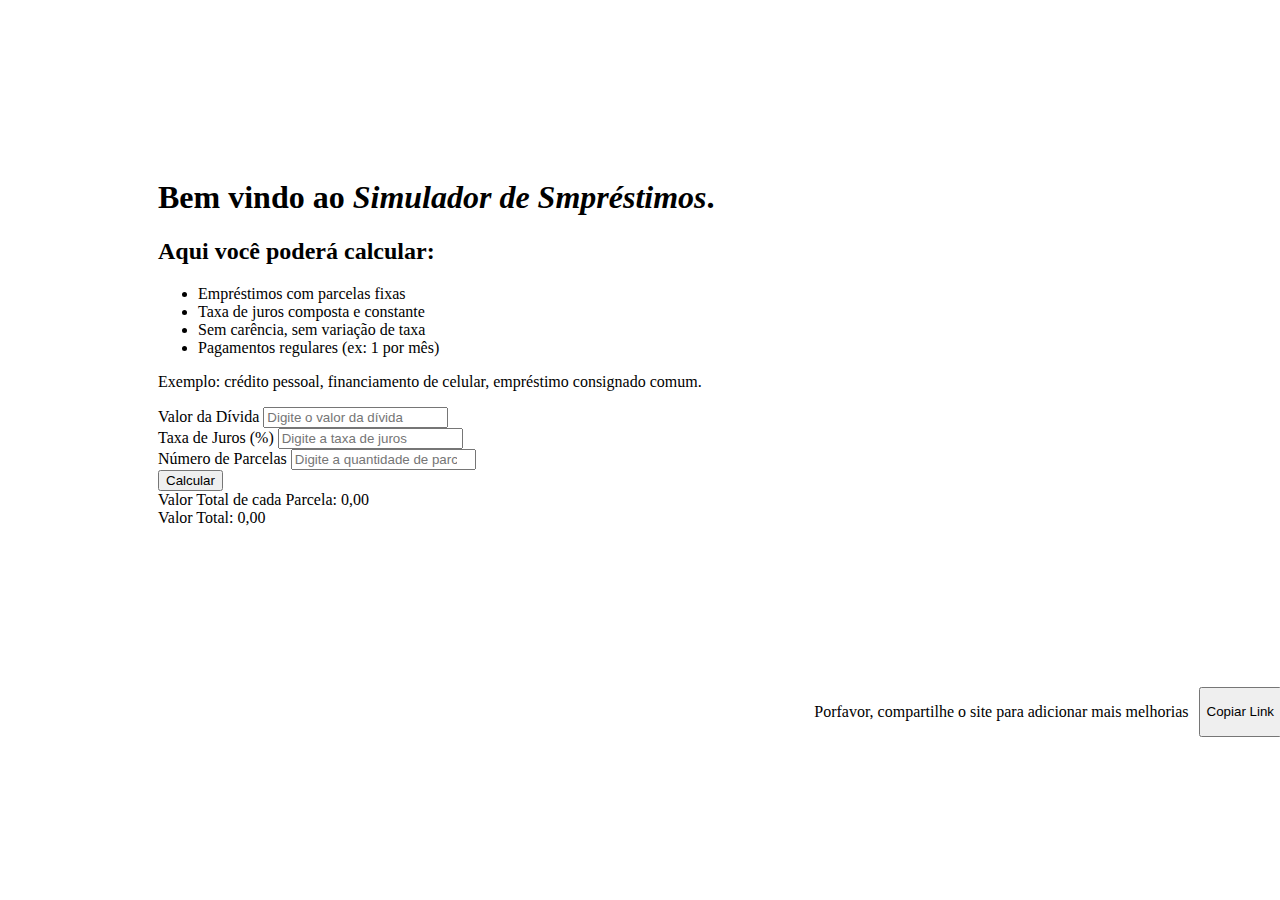
<file: index.html>
<!DOCTYPE html>
<html lang="pt-BR">

<head>
    <!-- Google Tag Manager -->
    <script>(function (w, d, s, l, i) {
            w[l] = w[l] || []; w[l].push({
                'gtm.start':
                    new Date().getTime(), event: 'gtm.js'
            }); var f = d.getElementsByTagName(s)[0],
                j = d.createElement(s), dl = l != 'dataLayer' ? '&l=' + l : ''; j.async = true; j.src =
                    'https://www.googletagmanager.com/gtm.js?id=' + i + dl; f.parentNode.insertBefore(j, f);
        })(window, document, 'script', 'dataLayer', 'GTM-T823HFR4');</script>
    <!-- End Google Tag Manager -->
    <meta charset="UTF-8">
    <meta name="viewport" content="width=device-width, initial-scale=1.0">
    <title>Simulador de Empréstimos</title>
    <meta name="description"
        content="Calcule suas parcelas de empréstimos pessoais ou financiamentos de forma rápida e prática, com juros compostos incluídos. Saiba Mais!">
    <meta name="keywords"
        content="simulador de empréstimo, calcular parcelas, juros compostos, financiamento, empréstimo pessoal, crédito fácil">
    <meta name="author" content="Lucas TW Desenvolvedor UI">
    <link rel="canonical" href="https://lucastwdesenvolvedor-ui.github.io/Gerir/">
    <meta name="robots" content="index, follow">

    <meta property="og:title" content="Simulador de Empréstimos">
    <meta property="og:description"
        content="Calcule parcelas de empréstimos e financiamentos de forma rápida e prática.">
    <meta property="og:type" content="website">
    <meta property="og:url" content="https://lucastwdesenvolvedor-ui.github.io/Gerir/">
    <meta property="og:image" content="https://lucastwdesenvolvedor-ui.github.io/Gerir/imagem-preview.png">

    <meta name="twitter:card" content="summary_large_image">
    <meta name="twitter:title" content="Simulador de Empréstimos">
    <meta name="twitter:description"
        content="Calcule parcelas de empréstimos e financiamentos de forma rápida e prática.">
    <meta name="twitter:image" content="https://lucastwdesenvolvedor-ui.github.io/Gerir/imagem-preview.png">
    <!-- Bootstrap CSS -->
    <link href="https://cdn.jsdelivr.net/npm/bootstrap@5.3.8/dist/css/bootstrap.min.css" rel="stylesheet"
        integrity="sha384-sRIl4kxILFvY47J16cr9ZwB07vP4J8+LH7qKQnuqkuIAvNWLzeN8tE5YBujZqJLB" crossorigin="anonymous">

    <script src="script.js" defer></script>
    <!-- Google tag (gtag.js) -->
    <script async src="https://www.googletagmanager.com/gtag/js?id=G-NPSZ2Y84V7"></script>
    <script>
        window.dataLayer = window.dataLayer || [];
        function gtag() { dataLayer.push(arguments); }
        gtag('js', new Date());

        gtag('config', 'G-NPSZ2Y84V7');
    </script>
    <meta name="google-site-verification" content="lHYV4sfplhueZujw12paLG7TjPgRQKdIarIjZ7N10NQ" />
    <link rel="stylesheet" href="styles.css">
</head>


<body class="bg-dark text-light">
    <!-- Google Tag Manager (noscript) -->
    <noscript><iframe src="https://www.googletagmanager.com/ns.html?id=GTM-T823HFR4" height="0" width="0"
            style="display:none;visibility:hidden"></iframe></noscript>
    <!-- End Google Tag Manager (noscript) -->

    <div id="End" class="container py-5">
        <h1 class="text-center mb-5">Bem vindo ao <i>Simulador de Smpréstimos</i>.</h1>
        <h2>Aqui você poderá calcular:</h2>

        <!-- Instruções -->
        <div class="card bg-secondary mb-4">
            <div class="card-body">
                <ul>
                    <li>Empréstimos com parcelas fixas</li>
                    <li>Taxa de juros composta e constante</li>
                    <li>Sem carência, sem variação de taxa</li>
                    <li>Pagamentos regulares (ex: 1 por mês)</li>
                </ul>
                <p>Exemplo: crédito pessoal, financiamento de celular, empréstimo consignado comum.</p>
            </div>
        </div>

        <!-- Formulário -->
        <div class="card bg-secondary p-4 mb-4">
            <div class="mb-3">
                <label for="valor" class="form-label">Valor da Dívida</label>
                <input type="number" class="form-control" id="valor" placeholder="Digite o valor da dívida" required>
            </div>

            <div class="mb-3">
                <label for="taxa" class="form-label">Taxa de Juros (%)</label>
                <input type="number" class="form-control" id="taxa" placeholder="Digite a taxa de juros" required>
            </div>

            <div class="mb-3">
                <label for="parcelas" class="form-label">Número de Parcelas</label>
                <input type="number" class="form-control" id="parcelas" placeholder="Digite a quantidade de parcelas"
                    required>
            </div>

            <button onclick="calcular()" class="btn btn-success">Calcular</button>
        </div>

        <!-- Resultado -->
        <div class="alert alert-info text-center fs-5" role="alert">
            Valor Total de cada Parcela: <span id="t">0,00</span>
        </div>
        <div class="alert alert-info text-center fs-5" role="alert">
            Valor Total: <span id="tt">0,00</span>
        </div>
    </div>
    <div class="compartilhar">
        <p class="c">Porfavor, compartilhe o site para adicionar mais melhorias</p>
        <button type="button" onclick="c()" id="oi" value="https://lucastwdesenvolvedor-ui.github.io/Gerir/"
            class="btn btn-outline-success">Copiar Link</button>
    </div>
</body>
<!--git add -A
 git commit -m "main"  
  git push  -->

</html>
</file>
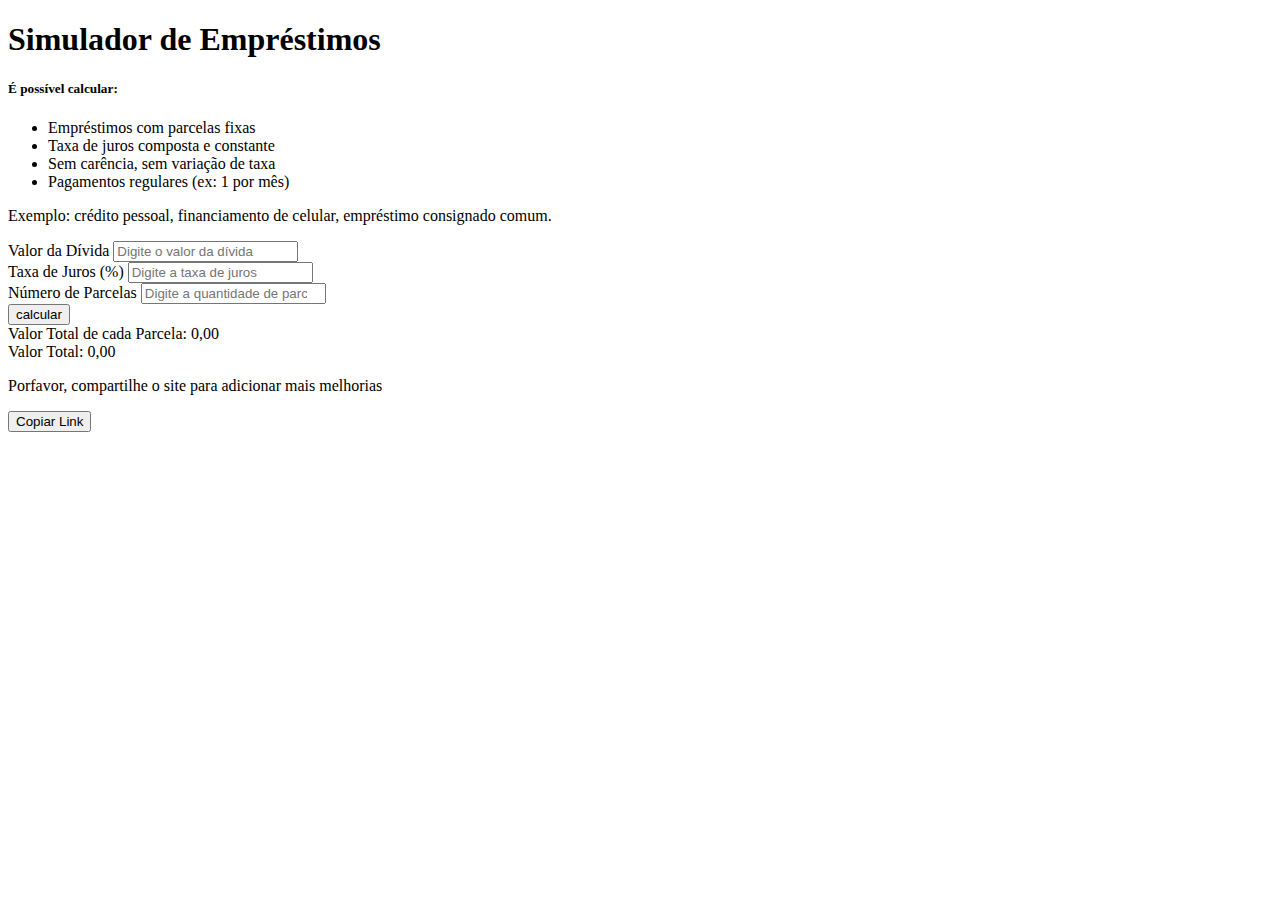
<file: testes/teste.html>
<!DOCTYPE html>
<html lang="pt-BR">

<head>
    <meta charset="UTF-8">
    <meta name="viewport" content="width=device-width, initial-scale=1.0">
    <title>Simulador de Empréstimos</title>
    <meta name="description" content="Calcule suas parcelas de empréstimos pessoais ou financiamentos de forma rápida e prática, com juros compostos incluídos. Saiba Mais!">
    <meta name="keywords" content="simulador de empréstimo, calcular parcelas, juros compostos, financiamento, empréstimo pessoal, crédito fácil">
    <meta name="author" content="Lucas TW Desenvolvedor UI">
    <link rel="canonical" href="https://lucastwdesenvolvedor-ui.github.io/Gerir/">
    <meta name="robots" content="index, follow">

    <meta property="og:title" content="Simulador de Empréstimos">
    <meta property="og:description" content="Calcule parcelas de empréstimos e financiamentos de forma rápida e prática.">
    <meta property="og:type" content="website">
    <meta property="og:url" content="https://lucastwdesenvolvedor-ui.github.io/Gerir/">
    <meta property="og:image" content="https://lucastwdesenvolvedor-ui.github.io/Gerir/imagem-preview.png">

    <meta name="twitter:card" content="summary_large_image">
    <meta name="twitter:title" content="Simulador de Empréstimos">
    <meta name="twitter:description" content="Calcule parcelas de empréstimos e financiamentos de forma rápida e prática.">
    <meta name="twitter:image" content="https://lucastwdesenvolvedor-ui.github.io/Gerir/imagem-preview.png">

    <!-- Bootstrap CSS -->
    <link href="https://cdn.jsdelivr.net/npm/bootstrap@5.3.8/dist/css/bootstrap.min.css" rel="stylesheet" integrity="sha384-sRIl4kxILFvY47J16cr9ZwB07vP4J8+LH7qKQnuqkuIAvNWLzeN8tE5YBujZqJLB" crossorigin="anonymous">

    <script src="testes.js" defer></script>
</head>

<body class="bg-dark text-light">

    <div class="container py-5">
        <h1 class="text-center mb-4">Simulador de Empréstimos</h1>

        <!-- Instruções -->
        <div class="card bg-secondary mb-4">
            <div class="card-body">
                <h5 class="card-title">É possível calcular:</h5>
                <ul>
                    <li>Empréstimos com parcelas fixas</li>
                    <li>Taxa de juros composta e constante</li>
                    <li>Sem carência, sem variação de taxa</li>
                    <li>Pagamentos regulares (ex: 1 por mês)</li>
                </ul>
                <p>Exemplo: crédito pessoal, financiamento de celular, empréstimo consignado comum.</p>
            </div>
        </div>

        <!-- Formulário -->
        <div class="card bg-secondary p-4 mb-4">
            <div class="mb-3">
                <label for="valor" class="form-label">Valor da Dívida</label>
                <input type="number" class="form-control" id="valor" placeholder="Digite o valor da dívida" required>
            </div>

            <div class="mb-3">
                <label for="taxa" class="form-label">Taxa de Juros (%)</label>
                <input type="number" class="form-control" id="taxa" placeholder="Digite a taxa de juros" required>
            </div>

            <div class="mb-3">
                <label for="parcelas" class="form-label">Número de Parcelas</label>
                <input type="number" class="form-control" id="parcelas" placeholder="Digite a quantidade de parcelas" required>
            </div>

            <input type="submit" onclick="calcular()" class="btn btn-success" value="calcular">
        </div>

        <!-- Resultado -->
        <div class="alert alert-info text-center fs-5" role="alert">
            Valor Total de cada Parcela: <span id="t">0,00</span>
        </div>
        <div class="alert alert-info text-center fs-5" role="alert">
            Valor Total: <span id="tt">0,00</span>
        </div>
    </div>
    <p>Porfavor, compartilhe o site para adicionar mais melhorias</p>
    <button type="button" onclick="c()" id="c" value="https://lucastwdesenvolvedor-ui.github.io/Gerir/" class="btn btn-outline-success">Copiar Link</button>
</body>

</html>
</file>
<file: styles.css>
#End{
    padding: 150px;
}

.compartilhar{
width: 100%;
display: flex;
justify-content:flex-end;
padding: 10px;
gap: 10px;
}
</file>
